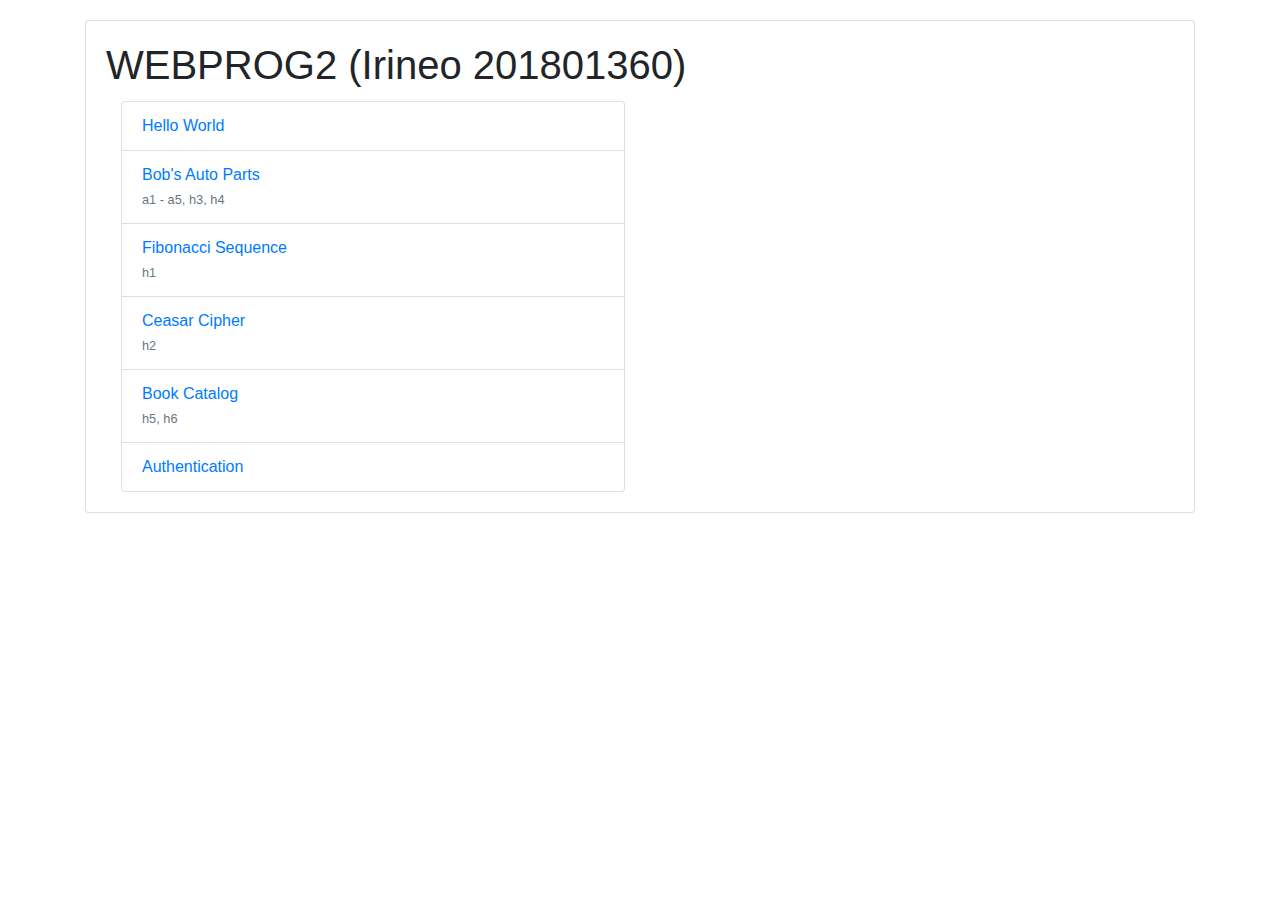
<file: index.html>
<!DOCTYPE html>
<html>
<head>
	<title>Template</title>

	<link rel="stylesheet" href="https://stackpath.bootstrapcdn.com/bootstrap/4.3.1/css/bootstrap.min.css" integrity="sha384-ggOyR0iXCbMQv3Xipma34MD+dH/1fQ784/j6cY/iJTQUOhcWr7x9JvoRxT2MZw1T" crossorigin="anonymous">

	<script src="https://code.jquery.com/jquery-3.3.1.slim.min.js" integrity="sha384-q8i/X+965DzO0rT7abK41JStQIAqVgRVzpbzo5smXKp4YfRvH+8abtTE1Pi6jizo" crossorigin="anonymous"></script>
	<script src="https://cdnjs.cloudflare.com/ajax/libs/popper.js/1.14.7/umd/popper.min.js" integrity="sha384-UO2eT0CpHqdSJQ6hJty5KVphtPhzWj9WO1clHTMGa3JDZwrnQq4sF86dIHNDz0W1" crossorigin="anonymous"></script>
	<script src="https://stackpath.bootstrapcdn.com/bootstrap/4.3.1/js/bootstrap.min.js" integrity="sha384-JjSmVgyd0p3pXB1rRibZUAYoIIy6OrQ6VrjIEaFf/nJGzIxFDsf4x0xIM+B07jRM" crossorigin="anonymous"></script>
</head>
<body>
	<div class="container" style="margin-top: 20px">
		<div class="card">
			<div class="card-body">
				<h1 class="card-title">WEBPROG2 (Irineo 201801360)</h1>
				<div class="col-6">
					<ul class="list-group">
						<li class="list-group-item">
							<a href="hello-world.php">Hello World</a>
						</li>

						<li class="list-group-item">
							<a href="bobs-autoparts/order-form.php">Bob's Auto Parts</a>
							<br><small class="text-muted">a1 - a5, h3, h4</small>
						</li>

						<li class="list-group-item">
							<a href="h1-fibonacci/fibonacci.php">Fibonacci Sequence</a>
							<br><small class="text-muted">h1</small>
						</li>

						<li class="list-group-item">
							<a href="h2-ceasar-cipher/ceasar.php">Ceasar Cipher</a>
							<br><small class="text-muted">h2</small>
						</li>

						<li class="list-group-item">
							<a href="book-catalog/index.php">Book Catalog</a>
							<br><small class="text-muted">h5, h6</small>
						</li>

						<li class="list-group-item">
							<a href="authentication/index.php">Authentication</a>
						</li>
					</ul>
				</div>
			</div>
		</div>
	</div>
	
</body>
</html>
</file>
